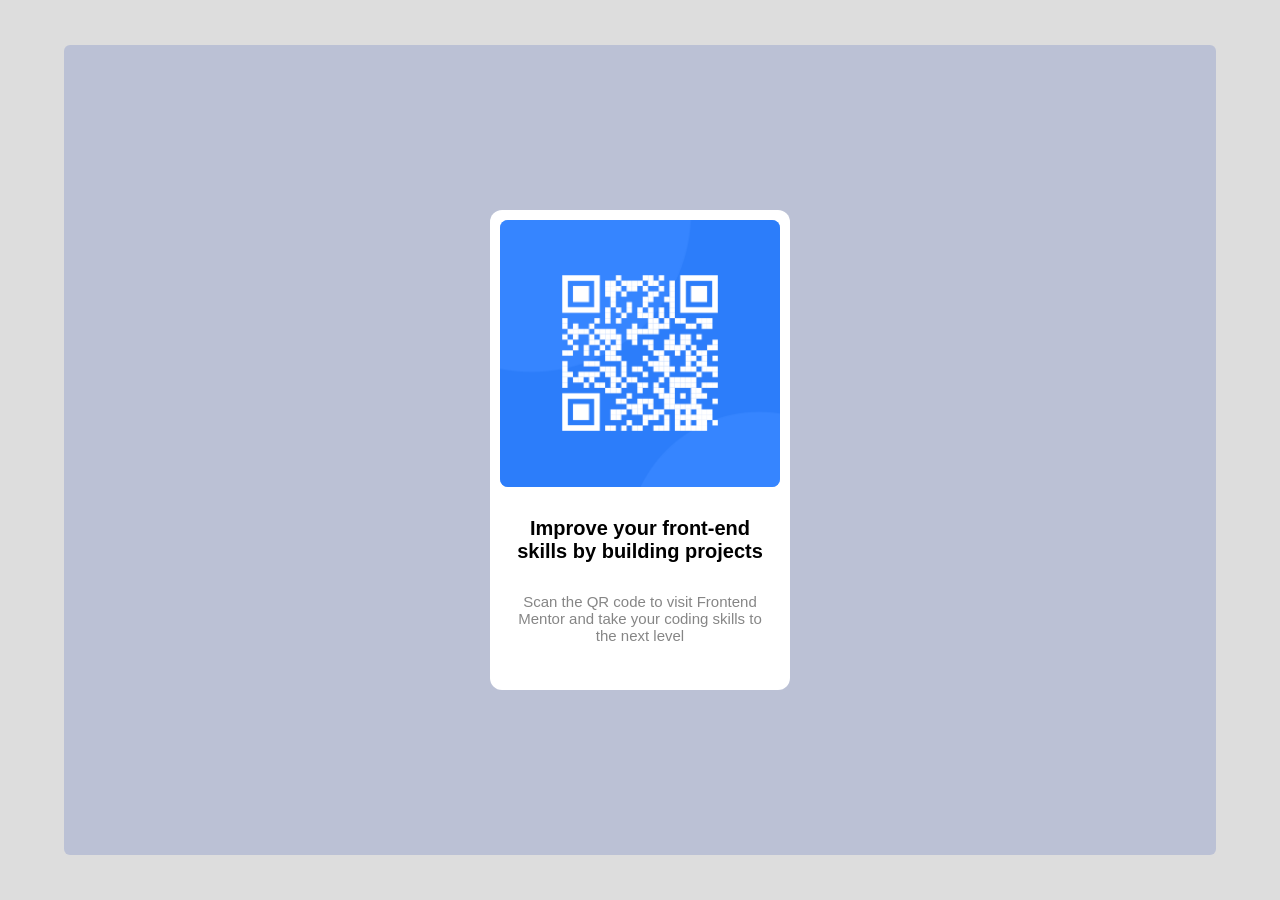
<file: QR-code-component/index.html>
<!DOCTYPE html>
<html lang="en">
<head>
  <meta charset="UTF-8">
  <meta name="viewport" content="width=device-width, initial-scale=1.0">
  <title>QR code component</title>
<link rel="stylesheet" href="style.css">
</head>
<body>
  <main>
    <div class="card">
      <div class="inner">
        <img src="./image-qr-code.png" alt="">
      </div>
      <h3>Improve your front-end skills by building projects</h3>
      <p>Scan the QR code to visit Frontend Mentor and take your coding skills to the next level</p>
    </div>
  </main>
</body>
</html>
</file>
<file: QR-code-component/style.css>
* {
  margin: 0;
  padding: 0;
  box-sizing: border-box;
}

html,
body {
  width: 100%;
  height: 100%;
  font-family: sans-serif ;
  display: flex;
  justify-content: center;
  align-items: center;
  background-color: rgba(217, 217, 217, 0.655);
}

main {
  width: 90%;
  height: 90%;
  border-radius: 6px;
  background-color: rgba(118, 137, 196, 0.324);
  display: flex;
  justify-content: center;
  align-items: center;
}

.card {
  width: 300px;
  height: 480px;
  background-color: white;
  border-radius: 12px;
  padding: 10px;
}

.inner{
  width: 100%;
  height: 58%;
  background-color: rgba(0, 110, 255, 0.591);
  border-radius: 8px;
  overflow: hidden;
}

.inner img{
  width: 100%;
  height: 100%;
  object-fit: cover;
  
}

.card h3,p{
  text-align: center;
  margin: 0 15px;
  margin-top: 30px;
}

.card h3{
  font-size: 20px;
  font-weight: 750;
}
.card p{
  font-size: 15px;
  font-weight: 100;
  color: rgba(0, 0, 0, 0.477);
}

@media (max-width:480px){
  .card{
    width: 250px;
    height: 420px;
  }

  .card h3,p{
    margin-top: 15px;
  }
  .card h3{
    font-size: 18px;
  }
  .card p{
    font-size: 12px;
  }
}
</file>
